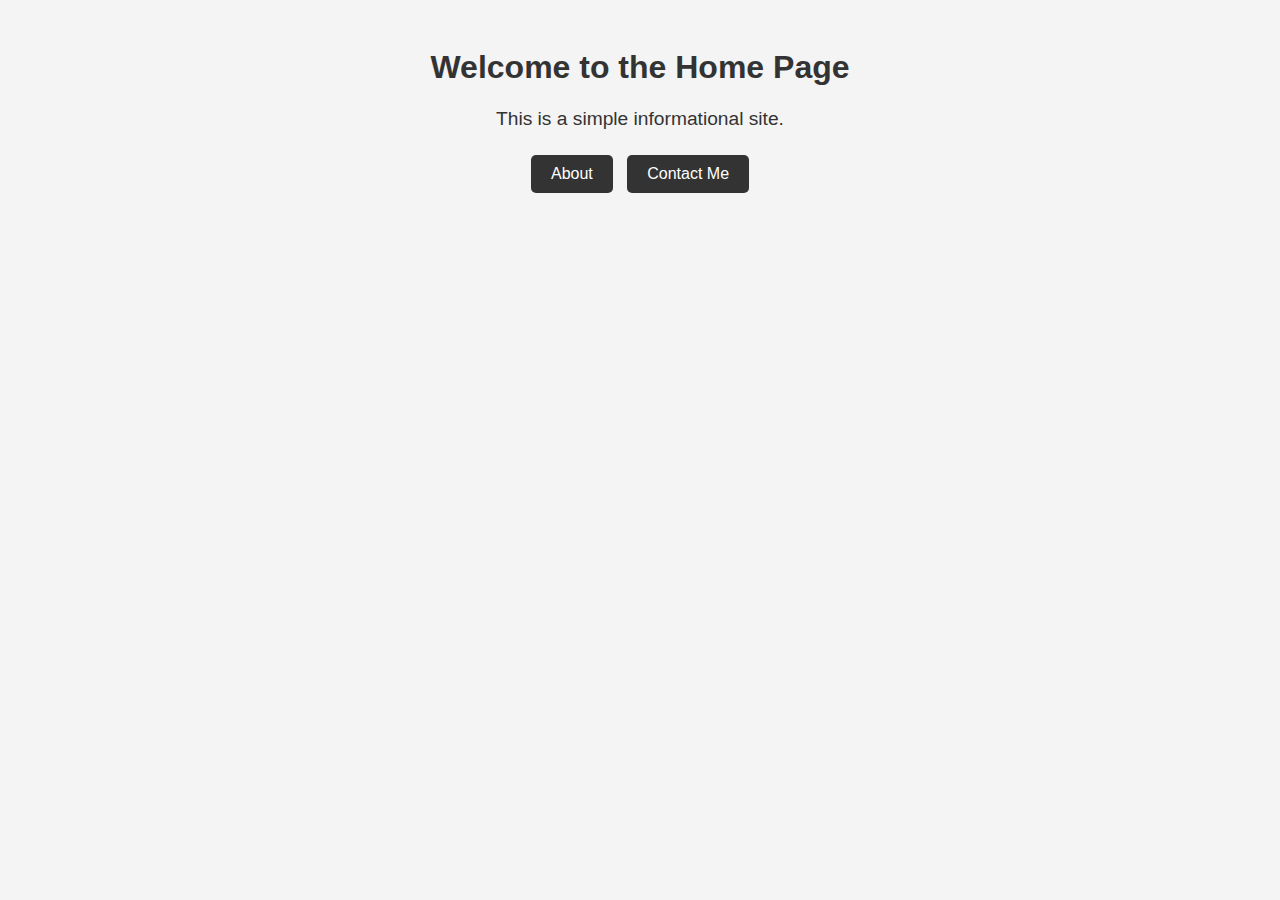
<file: index.html>
<!DOCTYPE html>
<html lang="en">
  <head>
    <meta charset="UTF-8" />
    <meta name="viewport" content="width=device-width, initial-scale=1.0" />
    <link rel="stylesheet" href="/styles.css" />
    <title>Home</title>
  </head>
  <body>
    <h1>Welcome to the Home Page</h1>
    <p>This is a simple informational site.</p>
    <nav>
      <a href="/about"><button>About</button></a>
      <a href="/contact-me"><button>Contact Me</button></a>
    </nav>
  </body>
</html>
</file>
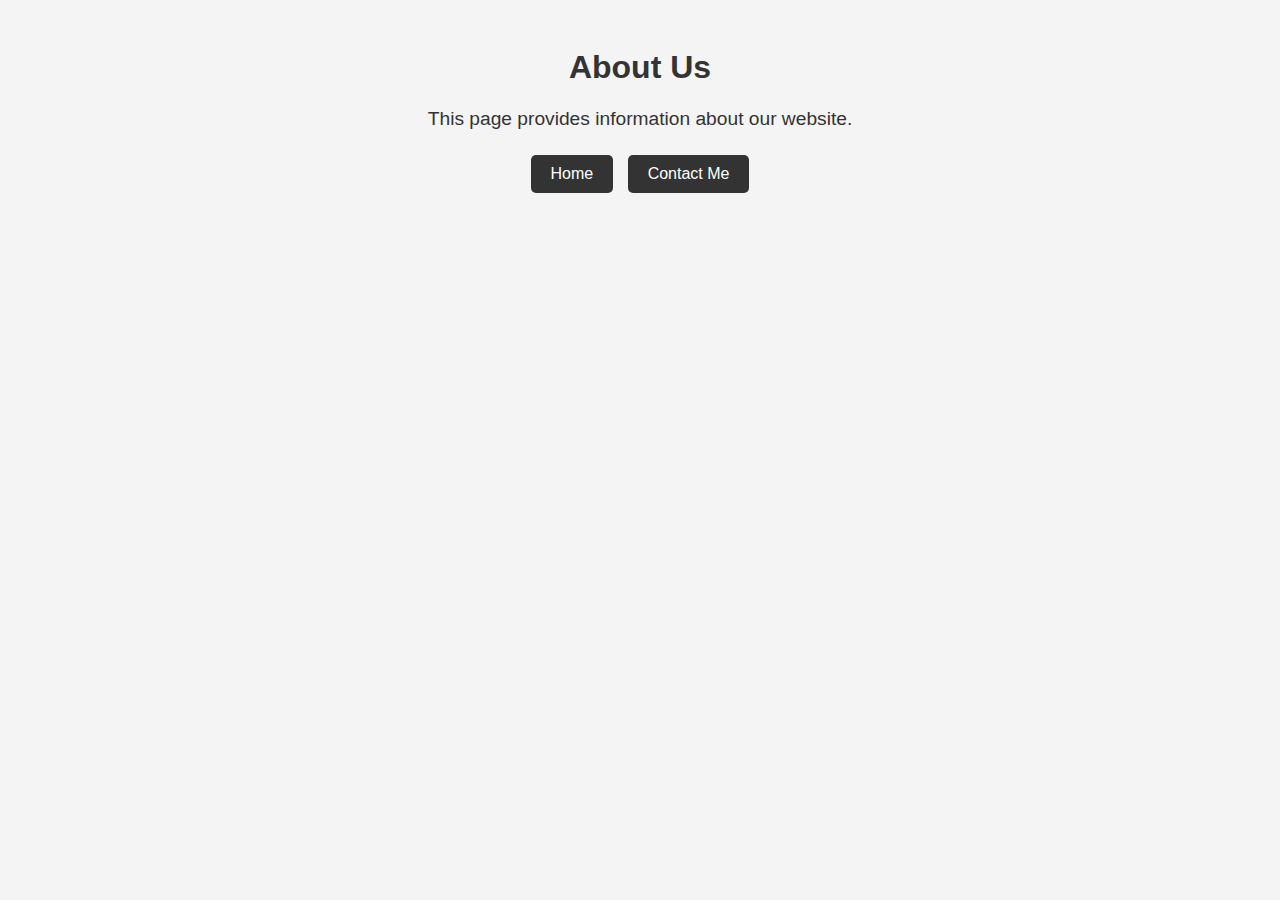
<file: about.html>
<!DOCTYPE html>
<html lang="en">
  <head>
    <meta charset="UTF-8" />
    <meta name="viewport" content="width=device-width, initial-scale=1.0" />
    <link rel="stylesheet" href="./styles.css" />

    <title>About</title>
  </head>
  <body>
    <h1>About Us</h1>
    <p>This page provides information about our website.</p>
    <nav>
      <a href="/"><button>Home</button></a>
      <a href="/contact-me"><button>Contact Me</button></a>
    </nav>
  </body>
</html>
</file>
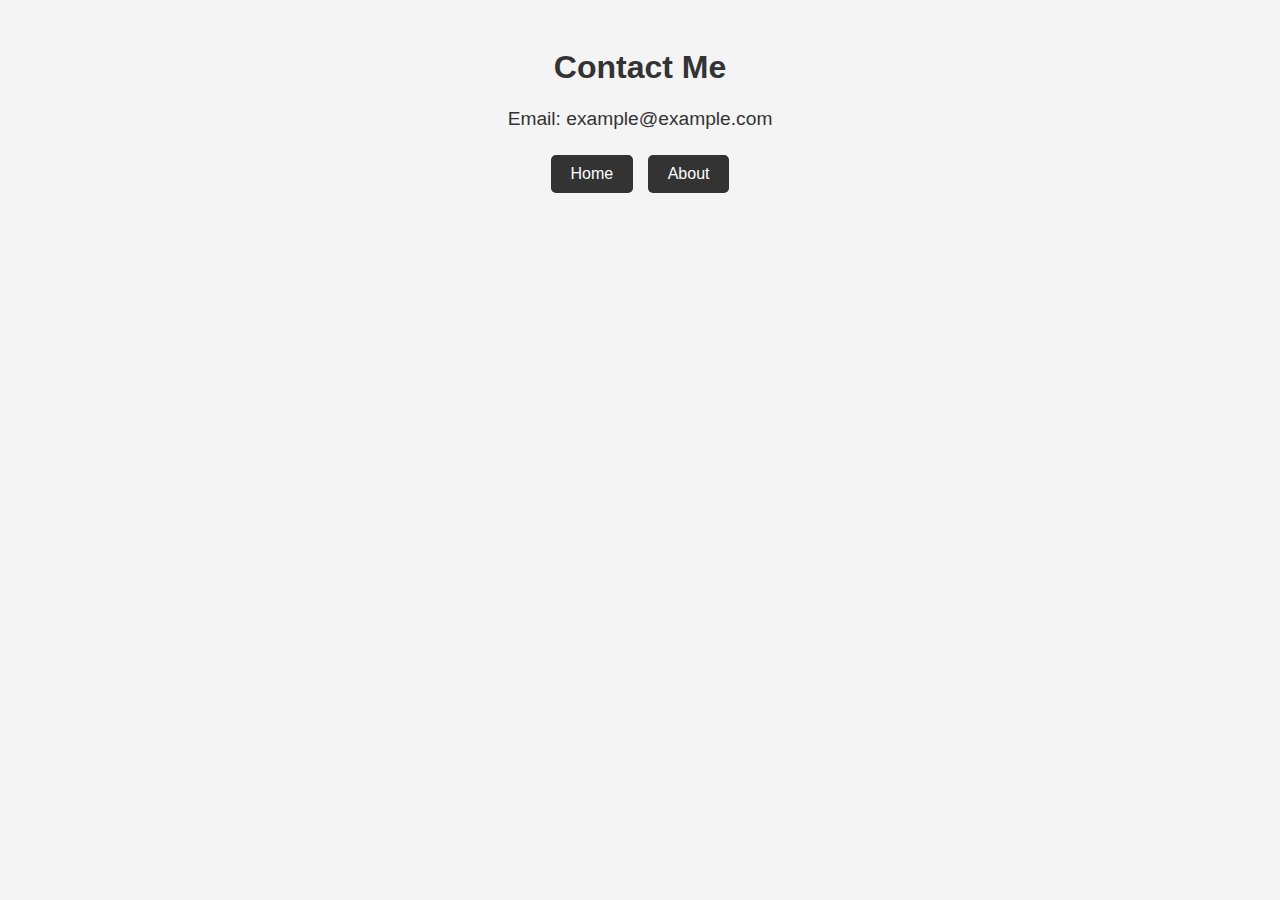
<file: contact-me.html>
<!DOCTYPE html>
<html lang="en">
  <head>
    <meta charset="UTF-8" />
    <meta name="viewport" content="width=device-width, initial-scale=1.0" />
    <link rel="stylesheet" href="./styles.css" />

    <title>Contact</title>
  </head>
  <body>
    <h1>Contact Me</h1>
    <p>Email: example@example.com</p>
    <nav>
      <a href="/"><button>Home</button></a>
      <a href="/about"><button>About</button></a>
    </nav>
  </body>
</html>
</file>
<file: styles.css>
body {
  font-family: Arial, sans-serif;
  background-color: #f4f4f4;
  color: #333;
  text-align: center;
  padding: 20px;
}

h1 {
  font-size: 2rem;
}

p {
  font-size: 1.2rem;
}

nav {
  margin-top: 20px;
}

button {
  background-color: #333;
  color: white;
  border: none;
  padding: 10px 20px;
  margin: 5px;
  cursor: pointer;
  border-radius: 5px;
  font-size: 1rem;
}

button:hover {
  background-color: #555;
}
</file>
